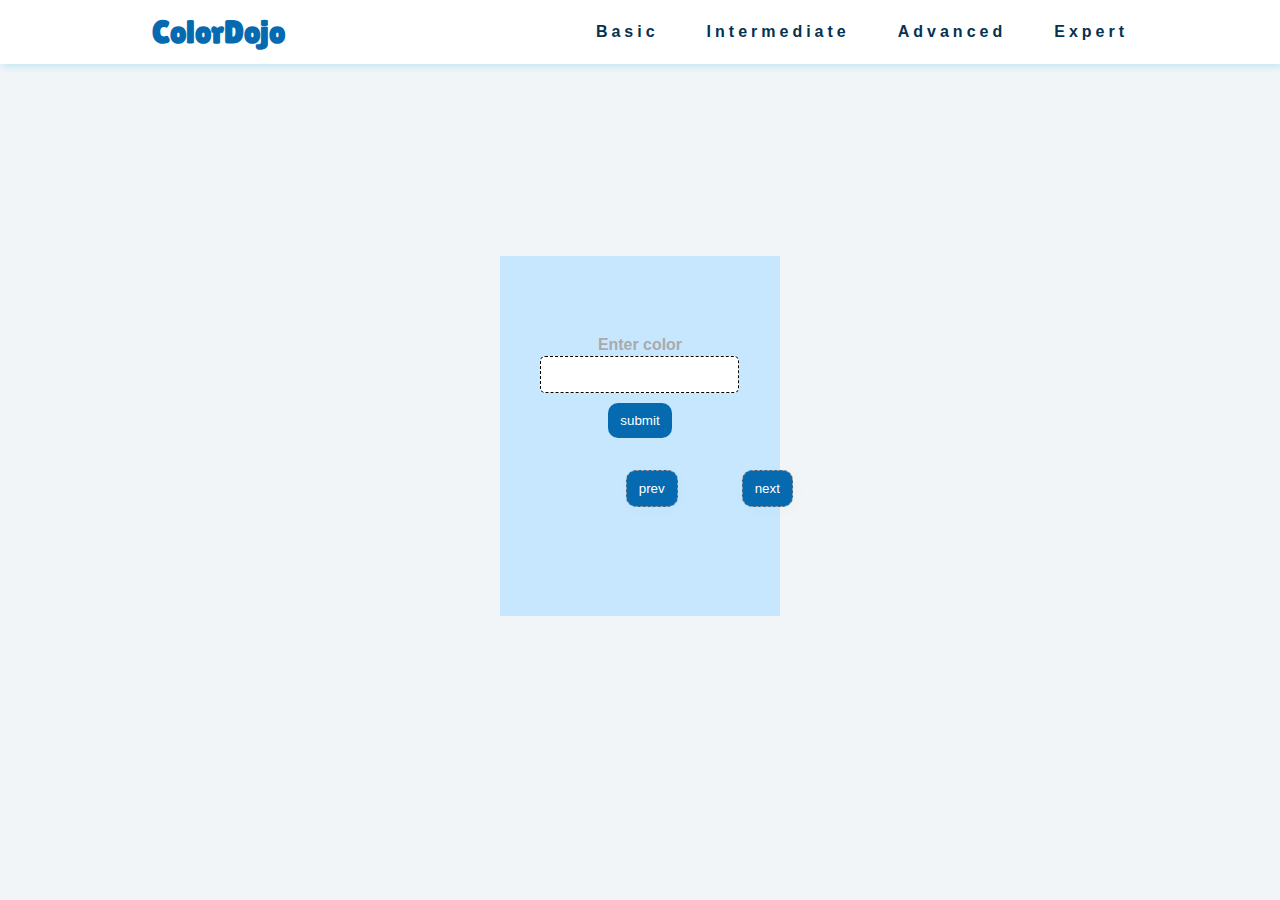
<file: advanced.html>
<!DOCTYPE html>
<html lang="en">
<head>
    <meta charset="UTF-8">
    <meta name="viewport" content="width=device-width, initial-scale=1.0">
    <title> Color-Dojo </title>
    
    <link rel="stylesheet" href="./style.css">

</head>
<body>
    <nav>
        <div><a class="logo" href="/">ColorDojo</a></div>
        <ul>
            <li><a href="./basic.html">Basic</a></li>
            <li><a href="./intermediate.html">Intermediate</a></li>
            <li><a href="./advanced.html">Advanced</a></li>
            <li><a href="./expert.html">Expert</a></li>
        </ul>
    </nav>

    <main class="advanced">
        <form class="form-group" onsubmit="event.preventDefault(); handleColor();">
            <h3>Enter color</h3>
            <input type="text" name="colorbox" id="colorbox" />
            <button type="submit" id="submit">submit</button>
            
            <div class="btn-nav">
              <button type="button" onclick="prev()">prev</button>
              <button type="button" onclick="next()">next</button>
            </div>
          </form>
    </main>
    


<!-- JavaScript  -->

<script src="./advanced.js" type="text/javascript" charset="utf-8"></script>

</body>
</html>
</file>
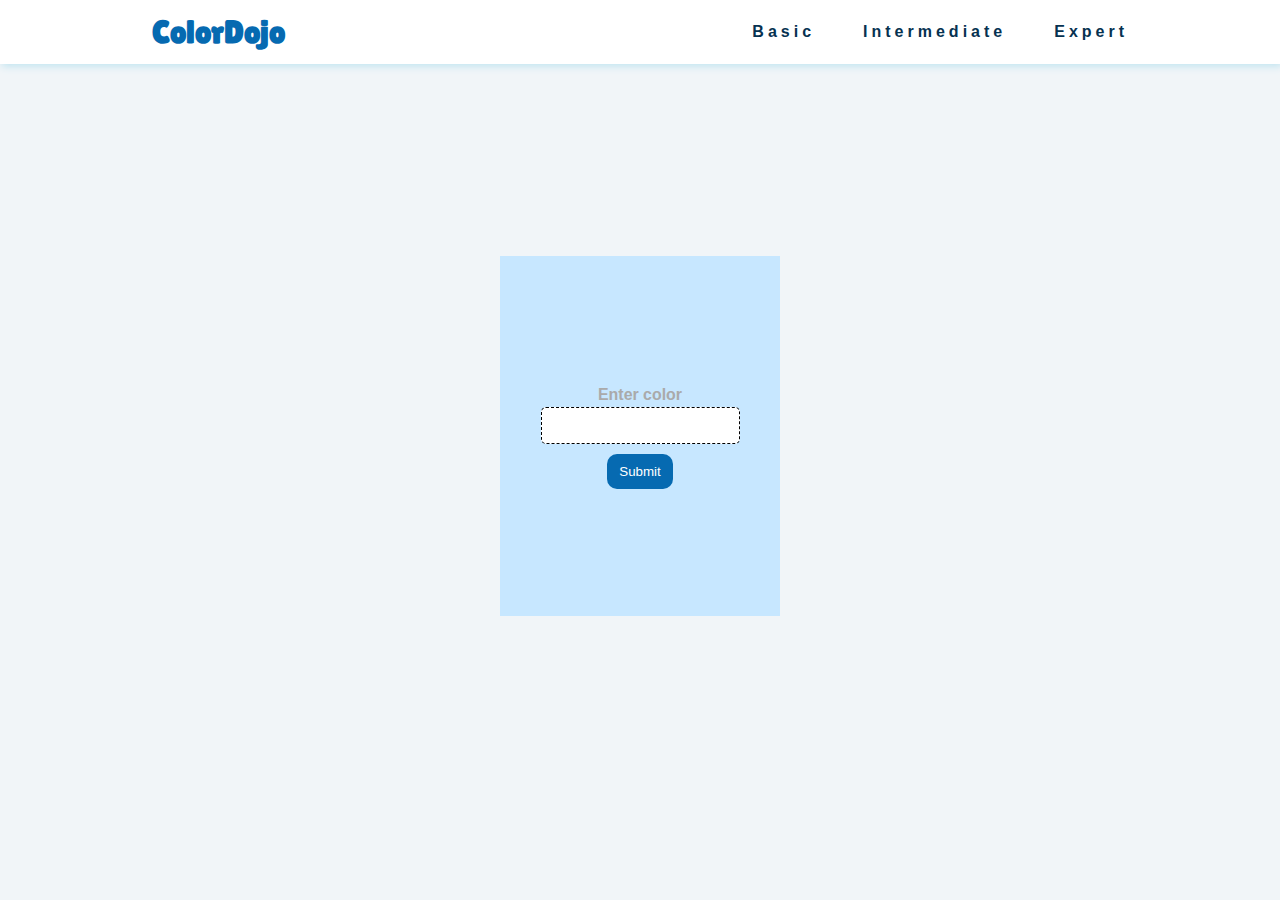
<file: basic.html>
<!DOCTYPE html>
<html lang="en">
<head>
    <meta charset="UTF-8">
    <meta name="viewport" content="width=device-width, initial-scale=1.0">
    <title> Color-Dojo </title>
    
    <link rel="stylesheet" href="./style.css">

</head>
<body>
    <nav>
        <div><a class="logo" href="/">ColorDojo</a></div>
        <ul>
            <li><a href="./basic.html">Basic</a></li>
            <li><a href="./intermediate.html">Intermediate</a></li>
            <li><a href="./expert.html">Expert</a></li>
        </ul>
    </nav>

    <main class="basic">
        <form onsubmit="event.preventDefault(); handleColor();">

        <h3>Enter color</h3>
        <input type="text" name="colorbox" id="colorbox" />
        <button type="submit" id="submit">Submit</button>
        
        </form>
    </main>
    
<!-- JavaScript  -->

<script src="./basic.js" type="text/javascript" charset="utf-8"></script>

</body>
</html>
</file>
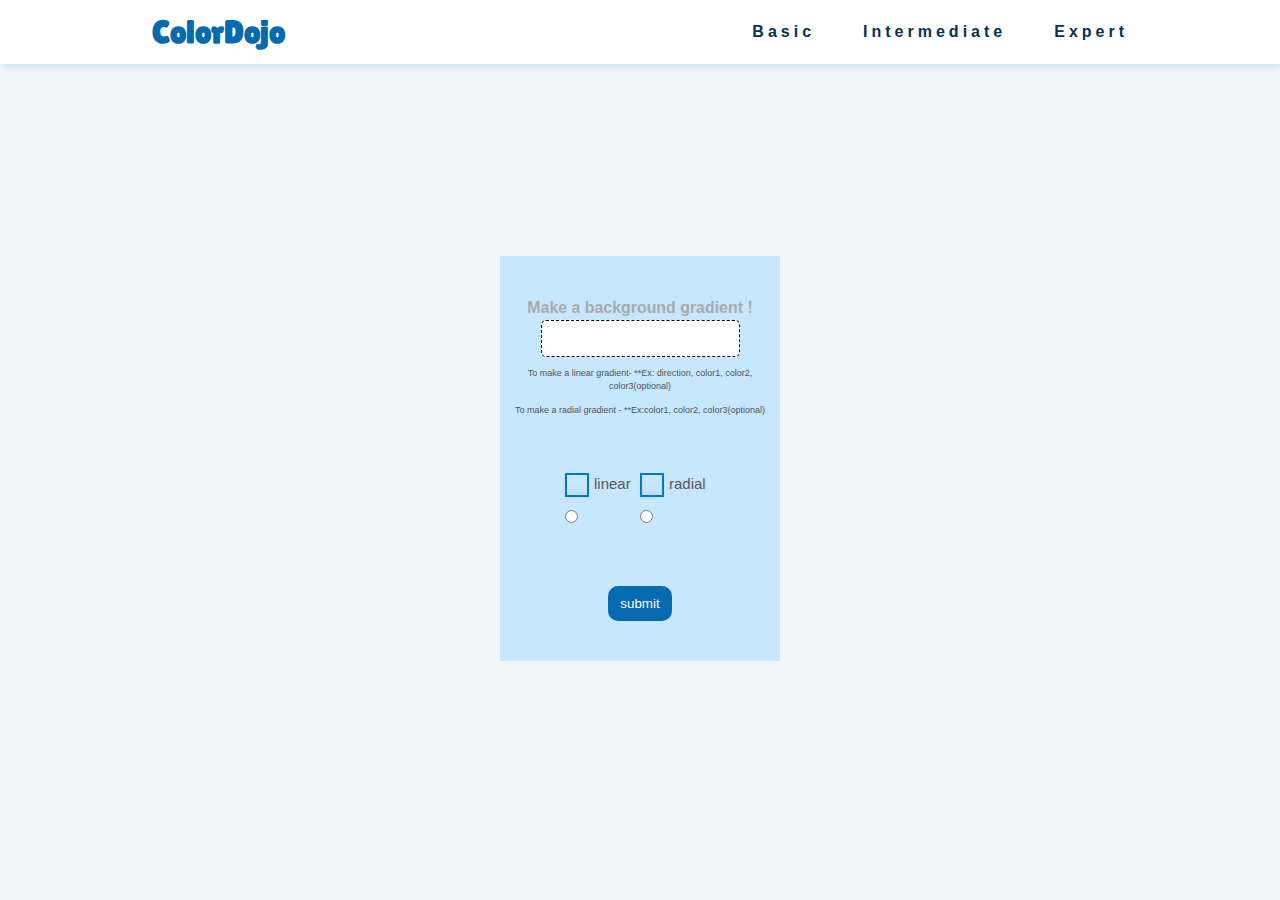
<file: expert.html>
<!DOCTYPE html>
<html lang="en">
<head>
    <meta charset="UTF-8">
    <meta name="viewport" content="width=device-width, initial-scale=1.0">
    <title> Color-Dojo </title>
    
    <link rel="stylesheet" href="./style.css">

</head>
<body>
    <nav>
        <div><a class="logo" href="/">ColorDojo</a></div>
        <ul>
            <li><a href="./basic.html">Basic</a></li>
            <li><a href="./intermediate.html">Intermediate</a></li>
            <li><a href="./expert.html">Expert</a></li>
        </ul>
    </nav>

    <main class="expert">

        <form class="form-group" onsubmit="event.preventDefault(); handleGradient();">
            <h3>Make a background gradient !</h3>
            <input type="text" name="colorbox" id="colorbox" />
              <small>To make a linear gradient- **Ex: direction, color1, color2, color3(optional)</small>
              <small>To make a radial gradient - **Ex:color1, color2, color3(optional)</small>
              <div class="radio-btn">
                <label class="container">linear
                  <input type="radio" name="radio" class="linear">
                  <span class="checkmark"></span>
                </label>
                <label class="container">radial
                  <input type="radio" name="radio" class="radial">
                  <span class="checkmark"></span>
                </label>
              </div>
            <button type="submit" id="submit">submit</button>
          </form>

    </main>
    
<!-- JavaScript  -->

<script src="./expert.js" type="text/javascript" charset="utf-8"></script>

</body>
</html>
</file>
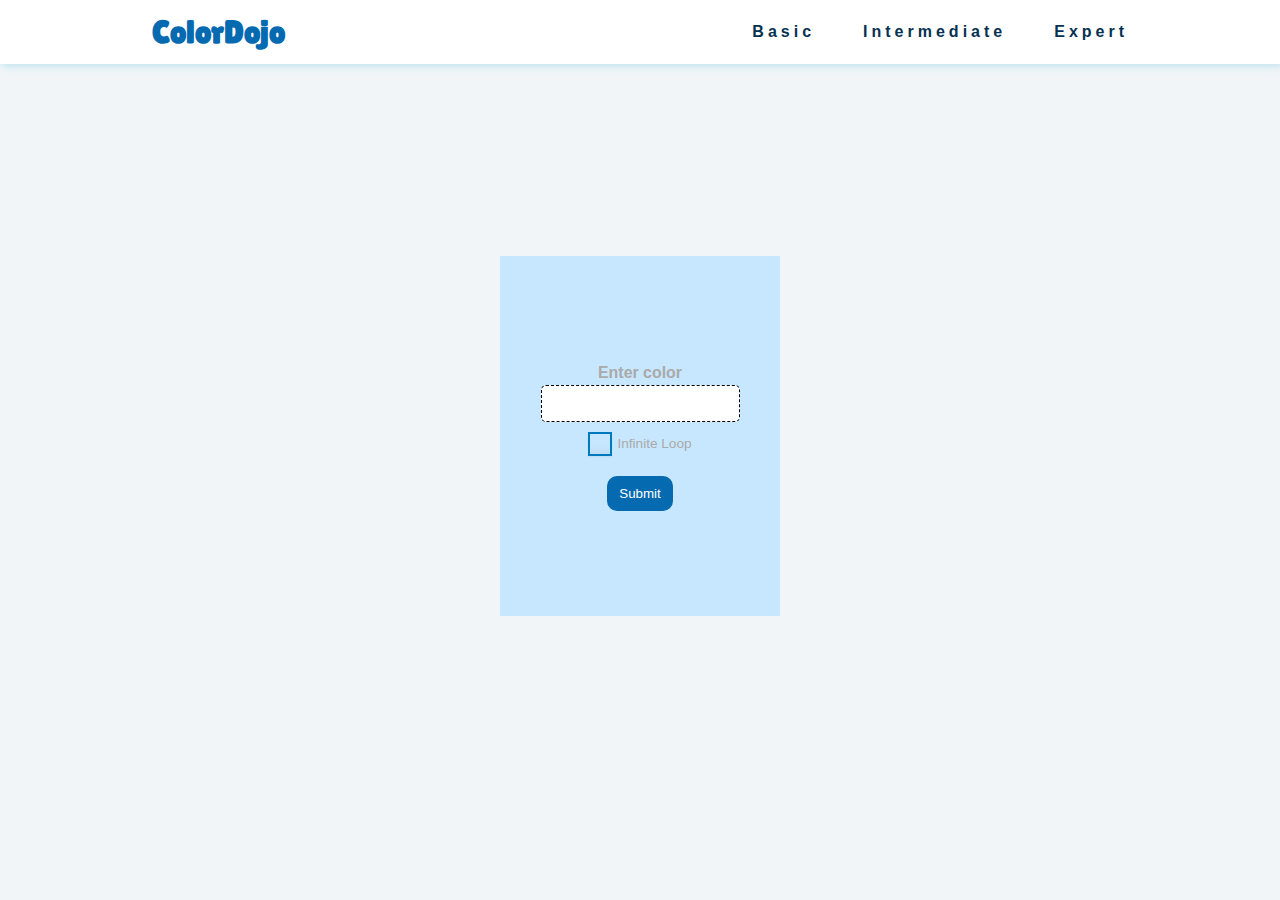
<file: intermediate.html>
<!DOCTYPE html>
<html lang="en">
<head>
    <meta charset="UTF-8">
    <meta name="viewport" content="width=device-width, initial-scale=1.0">
    <title> Color-Dojo </title>
    
    <link rel="stylesheet" href="./style.css">

</head>
<body>
    <nav>
        <div><a class="logo" href="/">ColorDojo</a></div>
        <ul>
            <li><a href="./basic.html">Basic</a></li>
            <li><a href="./intermediate.html">Intermediate</a></li>
            <li><a href="./expert.html">Expert</a></li>
        </ul>
    </nav>

    <main class="intermediate">
        <form class="form-group" onsubmit="event.preventDefault(); selectFunctionOption();">
            <h3>Enter color</h3>
            <input type="text" name="colorbox" id="colorbox" />
                  <input type="checkbox" id="forever">
                  <label for="forever">Infinite Loop</label>
            <button type="submit" id="submit">Submit</button>
          </form>
    </main>
    
<!-- JavaScript  -->

<script src="./intermediate.js" type="text/javascript" charset="utf-8"></script>

</body>
</html>
</file>
<file: style.css>
@import url('https://fonts.googleapis.com/css2?family=Lilita+One&display=swap');




*{
    margin: 0;
    padding: 0;
    box-sizing: border-box;
}

html{
    scroll-behavior: smooth;
}

body{
    overflow-x: hidden;
    overflow-y: hidden;
    font-family: "Open Sans", sans-serif;
    background: hsl(206, 33%, 96%);
    color: hsl(209, 61%, 16%);
    line-height: 1.5;
    font-size: 0.85rem;
    height: 100vh;
    animation-name: fadeIn;
    animation-duration: 1s;
}

@keyframes fadeIn {
    from {
      opacity: 0;
    }
    to {
      opacity: 1;
    }
  }

nav{
    display: flex;
    justify-content: space-between;
    align-items: center;
    padding: 2rem 10%;
    width: 100%;
    box-shadow: 2px 2px 8px 0px #bde3ef;
    background: #fff;
    height: 3.5rem;

}

nav ul{
    display: flex;
    align-items: center;

}

nav li{
    list-style: none;
    letter-spacing: 0.25rem;
}

nav a{
    text-decoration: none;
    justify-content: space-between;
    padding: 1.5rem;
    color:hsl(205, 86%, 17%);
    font-size: 1rem;
    font-weight: 700;
    
}

nav a:hover{
    color: hsl(205, 81%, 54%);
}

.logo{
    font-family: 'Lilita One', cursive;
    line-height: 1.25;
    font-size: 2rem;
    font-weight: 800;
    color: hsl(205, 93%, 36%);
}


/* Basic */

.basic{
    background: hsl(206, 100%, 89%);
}

main {
    height: 40vh;
    width: 280px;
    display: grid;
    place-items: center;
    background: #f6f6f7;
    place-items: center;
    margin: 15% auto;
    
  }


form {
    display: flex;
    flex-direction: column;
    place-items: center;
    padding: 20px 10px;
    color: #aaa;
    justify-content: center;
    align-items: center;
    border-radius: 2px;
    animation-name: fadeInTop;
    animation-duration: 2s;
  }
  
  @keyframes fadeInTop {
    from {
      top: -10px;
      opacity: 0;
    }
    to {
      top: 0;
      opacity: 1;
    }
  }
  
  input {
    padding: 10px;
    border-radius: 5px;
    border: 1px dashed black;
    outline: none;
  }
  
  button {
    display: block;
    margin-top: 10px;
    padding: 10px 12px;
    border-radius: 10px;
    border: none;
    background: hsl(205, 93%, 36%);
    color: white;
    cursor: pointer;
  }



  /* Advanced */

  .advanced{
      background: hsl(206, 100%, 89%);
  }

.btn-nav {
  display: flex;
  justify-content: space-around;
  width: 40%;
  
}


/* Expert */

.expert{
    background: hsl(206, 100%, 89%);
    height: 45vh;
}

small {
    font-size: 9px;
    margin-top: 10px;
    color: rgb(82, 82, 82);
    text-align: center;
  }

  .radio-btn {
    display: flex;
    position: relative;
    justify-content: space-between;
    width: 70%;
    padding: 1rem;
    font-size: 15px;
    color: rgb(87, 87, 87);
  }


  /* Intermediate */

  .intermediate{
      background: hsl(206, 100%, 89%);
  }

  .form-group input#forever {
    padding: 0;
    height: initial;
    width: initial;
    margin-bottom: 0;
    display: none;
    cursor: pointer;
  }
  
  form-group label {
    position: relative;
    cursor: pointer;
  }

  .form-group label:before {
    content: '';
    -webkit-appearance: none;
    background-color: transparent;
    border: 2px solid #0079bf;
    box-shadow: 0 1px 2px rgba(0, 0, 0, 0.05), inset 0px -15px 10px -12px rgba(0, 0, 0, 0.05);
    padding: 10px;
    display: inline-block;
    position: relative;
    vertical-align: middle;
    cursor: pointer;
    margin-right: 5px;
    margin-top: 10px;
    margin-bottom: 10px;
  }
  
  .form-group input:checked+label:after {
    content: '';
    display: block;
    position: absolute;
    top: 57%;
    left: 32.5%;
    width: 6px;
    height: 14px;
    border: solid #0079bf;
    border-width: 0 2px 2px 0;
    transform: rotate(45deg);
  }


.container{
    margin: 20% auto;
}

  .btn-grid {
    display: flex;
    padding: 1rem;
    margin: auto 35%;
  }

h1{
    text-align: center;
}

div button{
    margin: 2rem;
    border: 1px dashed #999;
    border-radius: 10px;
    box-shadow: 2px 3px 18px #22222205;
}
</file>
